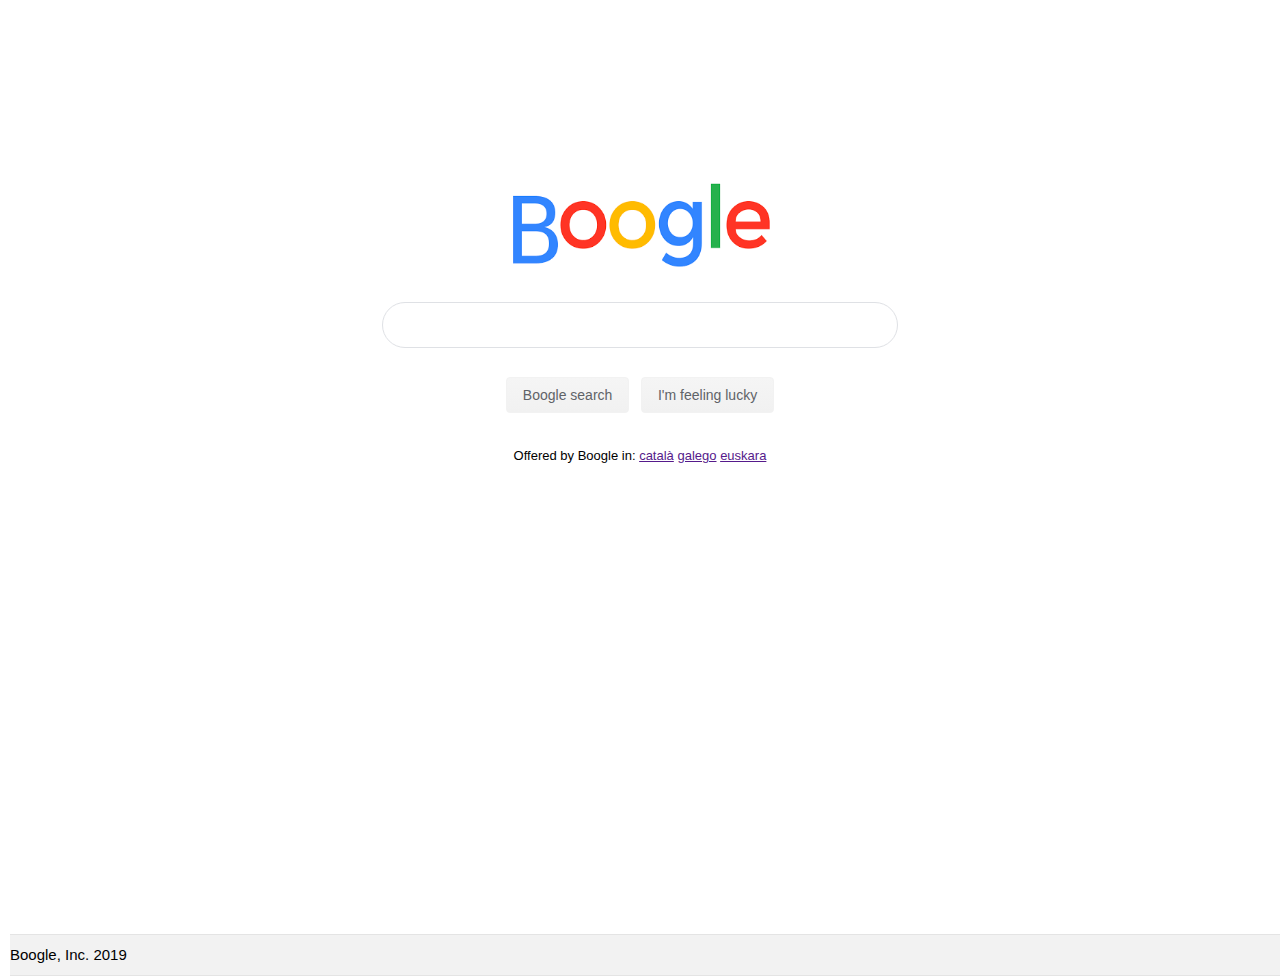
<file: templates/boogle.html>
<!DOCTYPE html>
<html>
    <head>
        <meta charset="UTF-8">
        <meta name="description" content="Boogle">
        <meta name="keywords" content="search, boogle">
        <title>Boogle</title>
        <link rel="stylesheet" href="/static/css/boogle.css">
    </head>

    <body>

        <div class="search" id="searchform" style="margin-top:-20px">
            <center>
                <div id="logo">
                    <style>#lga{height:233px;margin-top:89px}</style>
                    <img class="image" src="/static/img/boogle.png" style="padding-top:109px">
                </div>
                <div>
                    <input type="text"  id="search">
                    <div id="buttons" style="padding-top: 18px;">
                        <input class="option" type="button" value="Boogle search">
                        <input class="option" type="button" value="I'm feeling lucky">
                    </div>
                </div>
                <div class="list" id="additional_languges" style="padding-top: 18px;">Offered by Boogle in:
                    <a href>català</a>
                    <a href>galego</a>
                    <a href>euskara</a>
                </div>
            </center>
        </div>
        <div id="footer" >Boogle, Inc. 2019</div>
    </body>
</html>
</file>
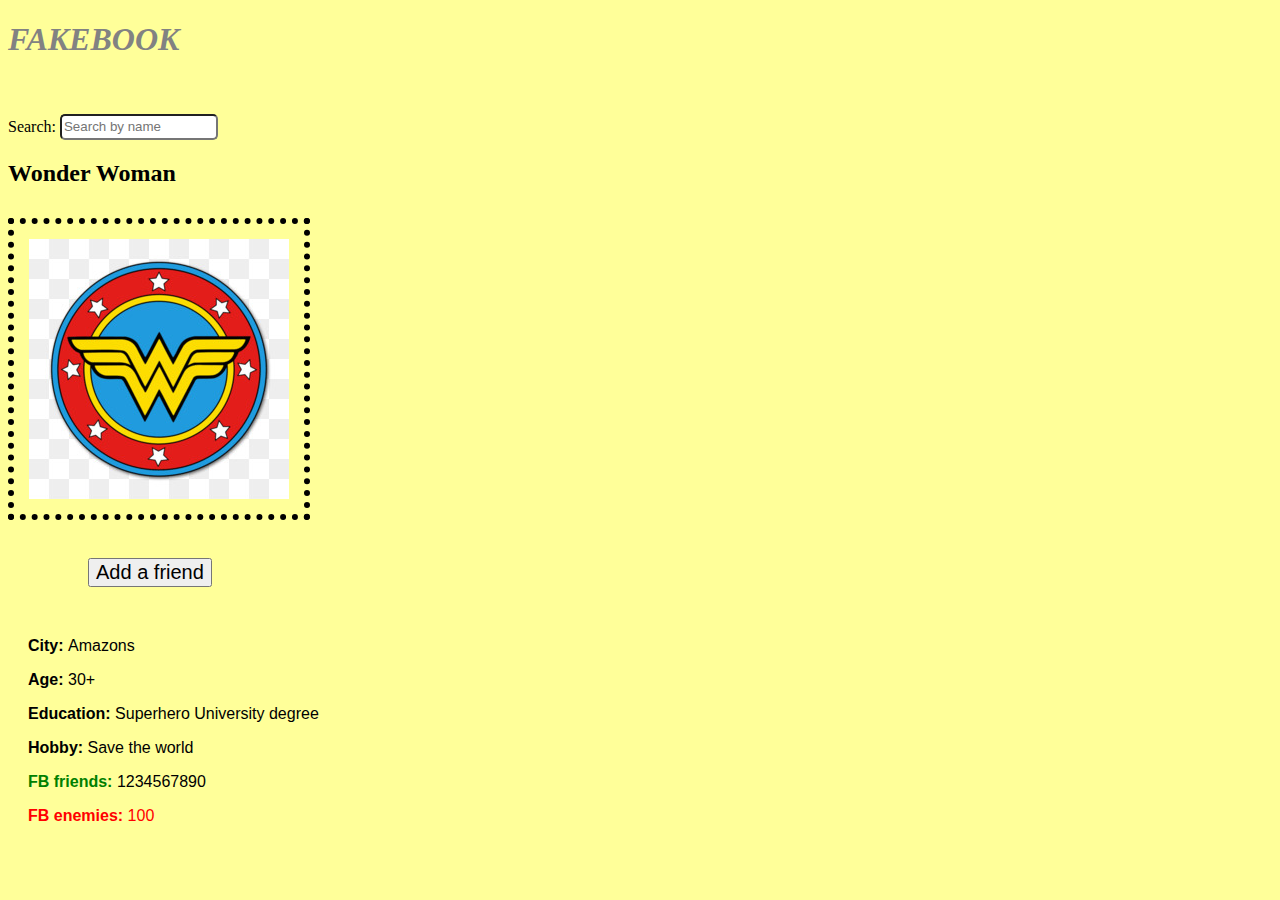
<file: templates/fakebook.html>
<!DOCTYPE html>
<html>
    <head>
        <meta charset="UTF-8">
        <meta name="description" content="My fakebook">
        <meta name="keywords" content="Wonder Women, superhero, fakebook">
        <meta name="author" content="Wonder Women">
        <title>Wonder Woman | Fakebook</title>
        <link rel="stylesheet" href="/static/css/fakebook.css">
    </head>

    <body>
        <h1><i>FAKEBOOK</i></h1>
        <br>
        <p>Search: <input type="text" placeholder="Search by name" id="search"></p>
        <h2>Wonder Woman</h2>
        <br>

        <img class="image" src="/static/img/ww.jpg">
        <br>
        <br>
        <p><button class="button">Add a friend</button></p>
        <br>
        <p class="date"><strong>City: </strong>Amazons</p>
        <p class="date"><strong>Age: </strong>30+</p>
        <p class="date"><strong>Education: </strong>Superhero University degree</p>
        <p class="date"><strong>Hobby: </strong> Save the world</p>
        <p class="date"><strong class="green">FB friends: </strong>1234567890</p>
        <p class="date" id="red"><strong>FB enemies: </strong>100</p>

    </body>
</html>
</file>
<file: static/css/boogle.css>
body {
    background-color: #ffffff;
    font-size: small;
    height: 100%;
    margin: 0;
    display: block;
}
body, #footer, .option, .list {
    font-family: arial,sans-serif;
}
img {
    height: 92px;
    width: 272px;
}
#logo {
    height:233px;
    margin-top:89px;
}
center {
    display: block;
    text-align: -webkit-center;
}
#search {
    background: #fff;
    display: flex;
    border: 1px solid #dfe1e5;
    box-shadow: none;
    border-radius: 24px;
    z-index: 3;
    height: 44px;
    margin: 0 auto;
    width: 482px;
}
#search:hover{
    box-shadow: 2px 2px 10px #dad9d8;
}
.option {
    height: 36px;
    line-height: 27px;
    -webkit-appearance: push-button;
    white-space: pre;
    align-items: flex-start;
    box-sizing: border-box;
    background-image: -webkit-linear-gradient(top,#f5f5f5,#f1f1f1);
    background-color: #f2f2f2;
    border: 1px solid #f2f2f2;
    border-radius: 4px;
    color: #5F6368;
    cursor: pointer;
    font-family: arial,sans-serif;
    font-size: 14px;
    margin: 11px 4px;
    min-width: 54px;
    padding: 0 16px;
    text-align: center;
}
.option:hover {
    background-color: #f8f8f8;
    border: 1px solid #c6c6c6;
    box-shadow: 0 1px 1px rgba(0,0,0,0.1);
    color: #222;
}
input {
    -webkit-writing-mode: horizontal-tb !important;
    text-rendering: auto;
    letter-spacing: normal;
    word-spacing: normal;
    text-transform: none;
    text-indent: 0px;
    background-image: -webkit-linear-gradient(top,#f5f5f5,#f1f1f1);
    background-color: #f2f2f2;
    border: 1px solid #f2f2f2;
    border-radius: 4px;
    color: #5F6368;
    cursor: pointer;
    font-family: arial,sans-serif;
    font-size: 14px;
    margin: 11px 4px;
    min-width: 54px;
    padding: 0 16px;
    text-align: center;
}
.list {
    font-size: small;
    margin-bottom: 24px;
    display: inline-block;
    line-height: 28px;
}
#footer {
    background: #f2f2f2;
    border-top: 1px solid #e4e4e4;
    line-height: 40px;
    width: absolute;
    color:rgba(0,0,0,.54)
    padding-left:27px;
    font-size:15px;
    margin-left:10px;
    margin-top: 440px;
    text-align:left;
    border-bottom:1px solid #e4e4e4
}
</file>
<file: static/css/fakebook.css>
body {
    background-color: #ffff99;
}

h1 {
    color: #828282;
}

h2 {
    height: 20px;
}

#search {
    width: 150px;
    height: 20px;
    border-radius: 5px;
}

#search:hover {
    width: 250px;
    height: 20px;
    border-radius: 5px;
}

.image {
  border: 6px black dotted;
  padding: 15px;
}

.image:hover {
  border: 6px orange solid;
}

.button{
  font-size: 20px;
  margin-left: 80px;
}

.button:hover {
  border-radius: 6px;
  background-color: #ffa420;
}

.date {
    font-family: Helvetica;
    margin-left: 20px;
}

#red {
    color: red;
}

.green {
    color: green;
}
</file>
